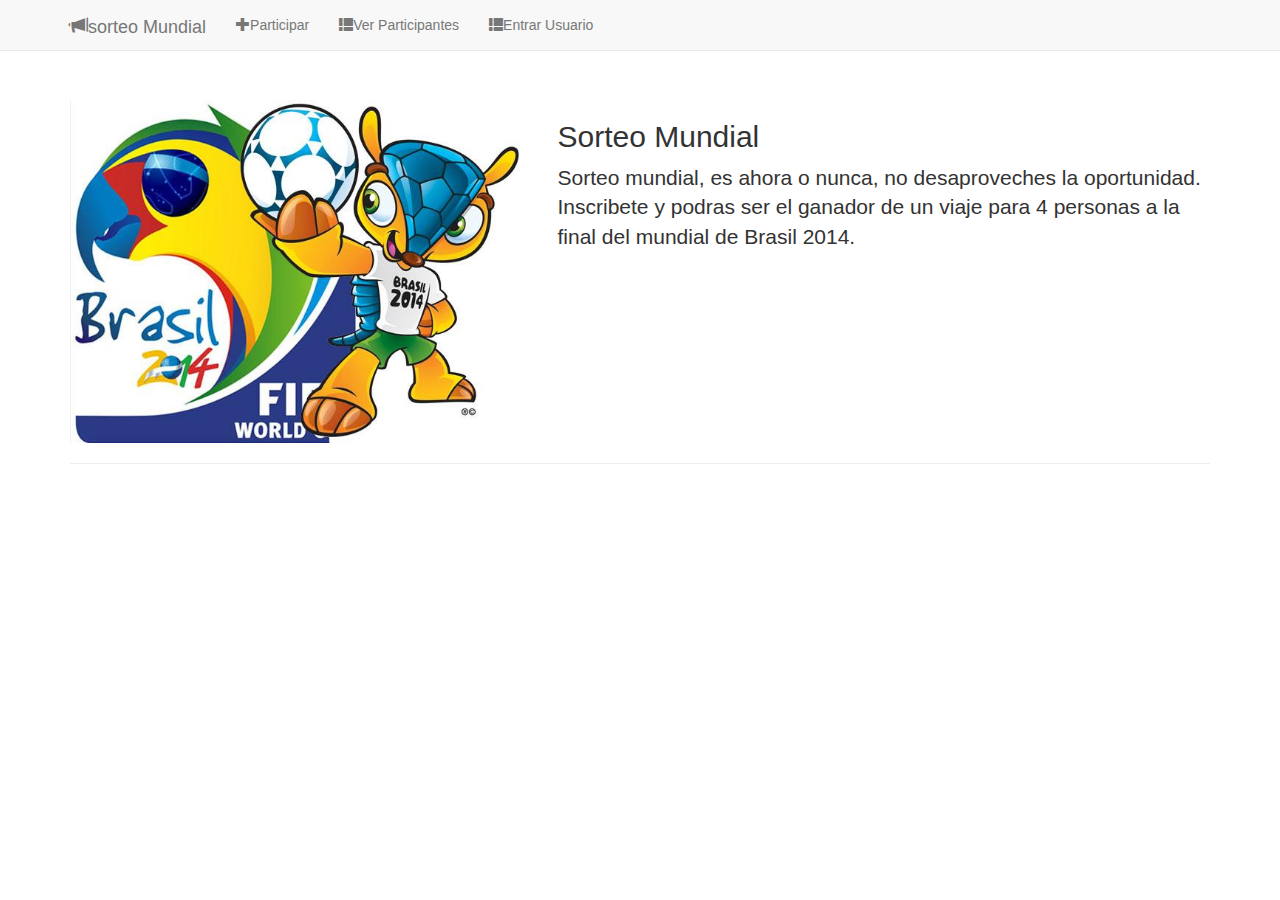
<file: public_html/index.html>
<!DOCTYPE html>
<!--
To change this license header, choose License Headers in Project Properties.
To change this template file, choose Tools | Templates
and open the template in the editor.
-->
<html ng-app="aplicacionMundial">
    <head>
        <title>TODO supply a title</title>
        <meta charset="UTF-8">
        <meta name="viewport" content="width=device-width, initial-scale=1.0">
        <link rel="stylesheet" type="text/css" href="css/bootstrap.min.css">
        <link rel="stylesheet" type="text/css" href="css/app.css">
    </head>
    <body>
        <div class="container theme-showcase" role="main">
            <div class="row featurette">
                <div class="col-md-5">
                    <img src="images/mundial.jpg" class="img-responsive" alt="500x500" data-holder-rendered="true">
                </div>
                <div class="col-md-7">
                    <h2>Sorteo Mundial</h2>
                    <p class="lead">
                        Sorteo mundial, es ahora o nunca, no desaproveches la oportunidad.
                        Inscribete y podras ser el ganador de un viaje para 4 personas a la final del mundial de Brasil 2014.
                    </p>
                </div>
            </div>
            <hr>
            <toolbar></toolbar>
            <div ng-if="toolbar.isSelected(2)">
                <competitor-info competitorInfo></competitor-info>
            </div>
            <div ng-if="toolbar.isSelected(1)">
                <competitor-form></competitor-form>
            </div>
            <div ng-if="toolbar.isSelected(3)">
                <contra_form></contra-form>
            </div>
        </div>
        <script type = "text/javascript" src = "js/angular.min.js"></script>
        <script type="text/javascript" src="js/angular.min.js.map"></script>
        <script type="text/javascript" src="js/AngularControllers/app.js"></script>
        
    </body>
</html>
</file>
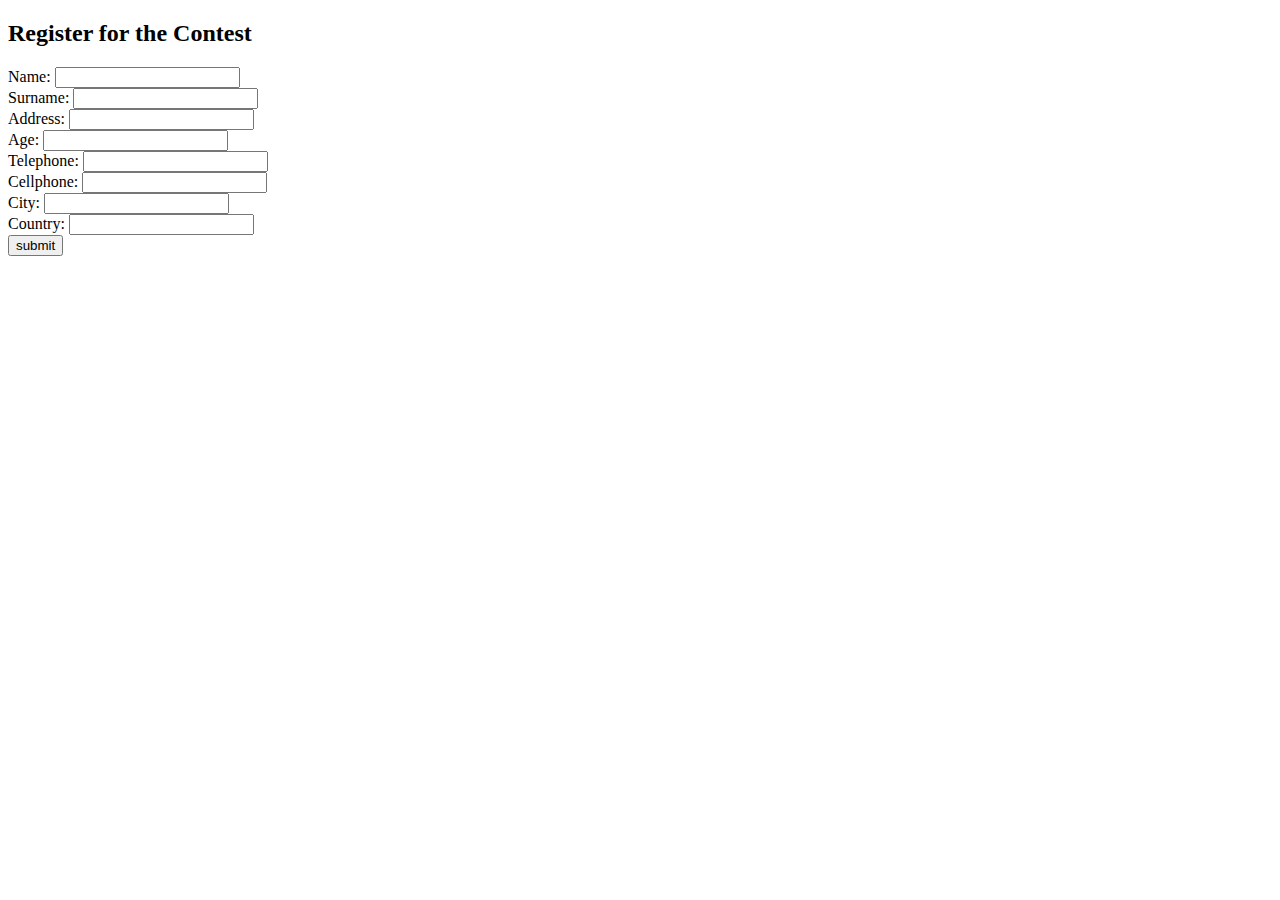
<file: public_html/partials/competitor-form.html>
<!DOCTYPE html>
<!--
To change this license header, choose License Headers in Project Properties.
To change this template file, choose Tools | Templates
and open the template in the editor.
-->
<form name="competitorForm" ng-submit="addCompetitor()" ng-controller="competitorCtrl" novalidate>
    <h2 class="form-title">Register for the Contest</h2>
    <div class="row">
        <div class="col-md-6">
            <label>Name:</label>
            <input ng-model="competitor.name" type="text" class="form-control" required/>
        </div>
        <div class="col-md-6">
            <label>Surname:</label>
            <input ng-model="competitor.surname" type="text" class="form-control" required/>
        </div>
    </div>
    <div class="row">
        <div class="col-md-6">
            <label>Address:</label>
            <input ng-model="competitor.address" type="text" class="form-control" required/>
        </div>
        <div class="col-md-6">
            <label>Age:</label>
            <input ng-model="competitor.age" type="number" class="form-control" required/>
        </div>
    </div>
    <div class="row">
        <div class="col-md-6">
            <label>Telephone:</label>
            <input ng-model="competitor.telephone" type="number" class="form-control" required/>
        </div>
        <div class="col-md-6">
            <label>Cellphone:</label>
            <input ng-model="competitor.cellphone" type="number" class="form-control" required/>
        </div>
    </div>
    <div class="row">
        <div class="col-md-6">
            <label>City:</label>
            <input ng-model="competitor.city" type="text" class="form-control" required/>
        </div>
        <div class="col-md-6">
            <label>Country:</label>
            <input ng-model="competitor.country" type="text" class="form-control" required/>
        </div>
    </div>
    <input type="submit" value="submit" class="btn btn-default">
</form>
</file>
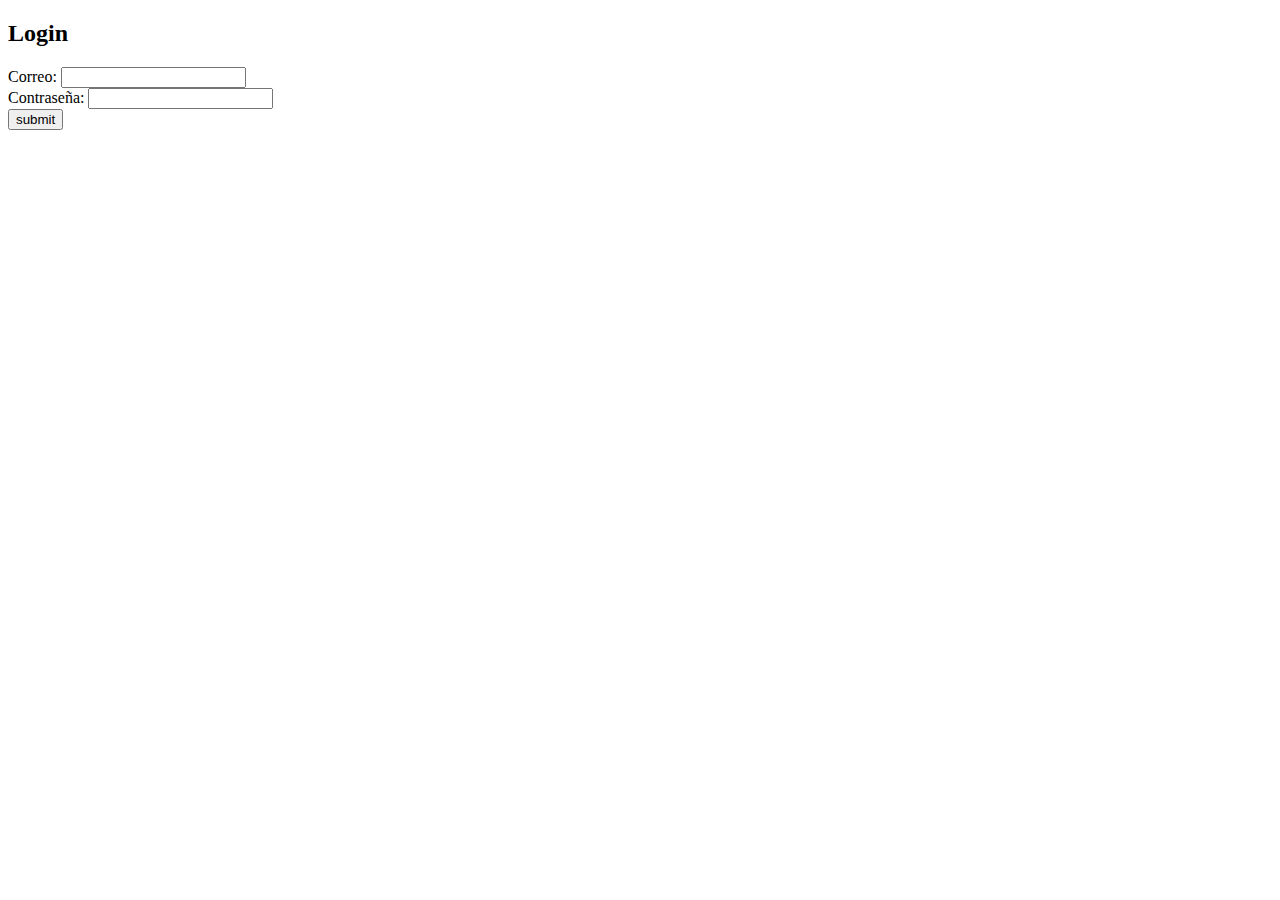
<file: public_html/partials/contra_form.html>
<!DOCTYPE html>
<!--
To change this license header, choose License Headers in Project Properties.
To change this template file, choose Tools | Templates
and open the template in the editor.
-->
<form name="contraForm" ng-submit="addCompetitor()" ng-controller="competitorCtrl" novalidate>
    <h2 class="form-title">Login</h2>
    <div class="row">
        <div class="col-md-6">
            <label>Correo:</label>
            <input ng-model="competitor.address" type="text" class="form-control" required/>
        </div>
        <div class="col-md-6">
            <label>Contraseña:</label>
            <input ng-model="competitor.password" type="text" class="form-control" required/>
        </div>
    </div>
    <input type="submit" value="submit" class="btn btn-default">
</form>
</file>
<file: public_html/css/app.css>
/*
To change this license header, choose License Headers in Project Properties.
To change this template file, choose Tools | Templates
and open the template in the editor.
*/
/* 
    Created on : 22/05/2020, 08:04:17 PM
    Author     : usuario
*/

.ng-invalid.ng-dirty{
    border-color: #FA787E;
}
.ng-invalid.ng-dirty{
    border-color: #78FA89;
}
.form-title{
    text-align: center;
}
.footer{
    margin-top: 50px;
    position: relative;
    bottom: 0;
    width: 100%;
    height: 60px;
    background-color: #f5f5f5;
}
.featurette{
    margin-top: 100px;
}
.footer-name{
    margin-top: 20px;
}
</file>
